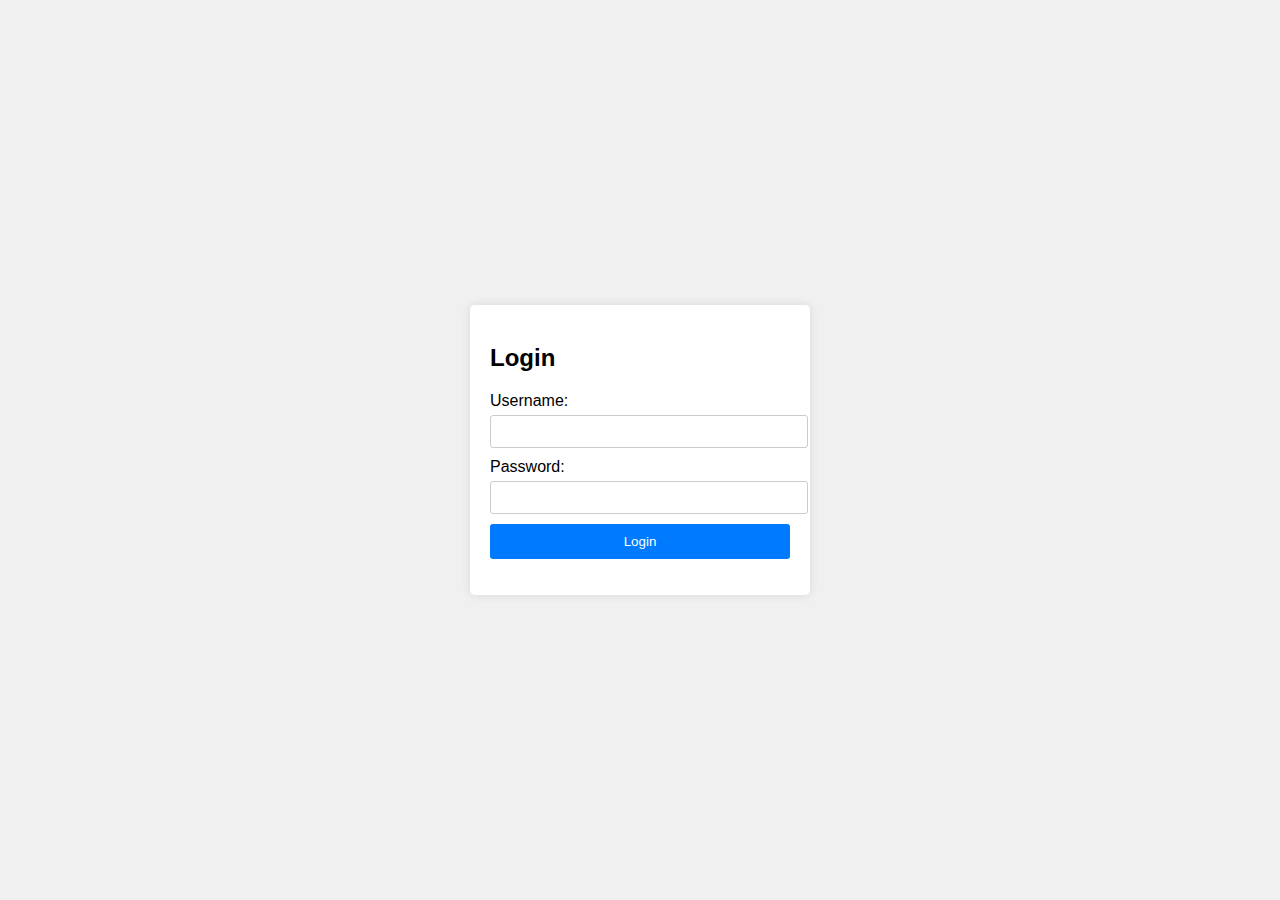
<file: index.html>
<!DOCTYPE html>
<html lang="en">
<head>
    <meta charset="UTF-8">
    <meta name="viewport" content="width=device-width, initial-scale=1.0">
    <title>Login</title>
    <link rel="stylesheet" href="style.css">
</head>
<body>
    <div class="container">
        <h2>Login</h2>
        <form id="loginForm">
            <label for="username">Username:</label>
            <input type="text" id="username" required>
            <label for="password">Password:</label>
            <input type="password" id="password" required>
            <button type="submit">Login</button>
        </form>
        <p id="error" class="error"></p>
    </div>
    <script src="script.js"></script>
</body>
</html>
</file>
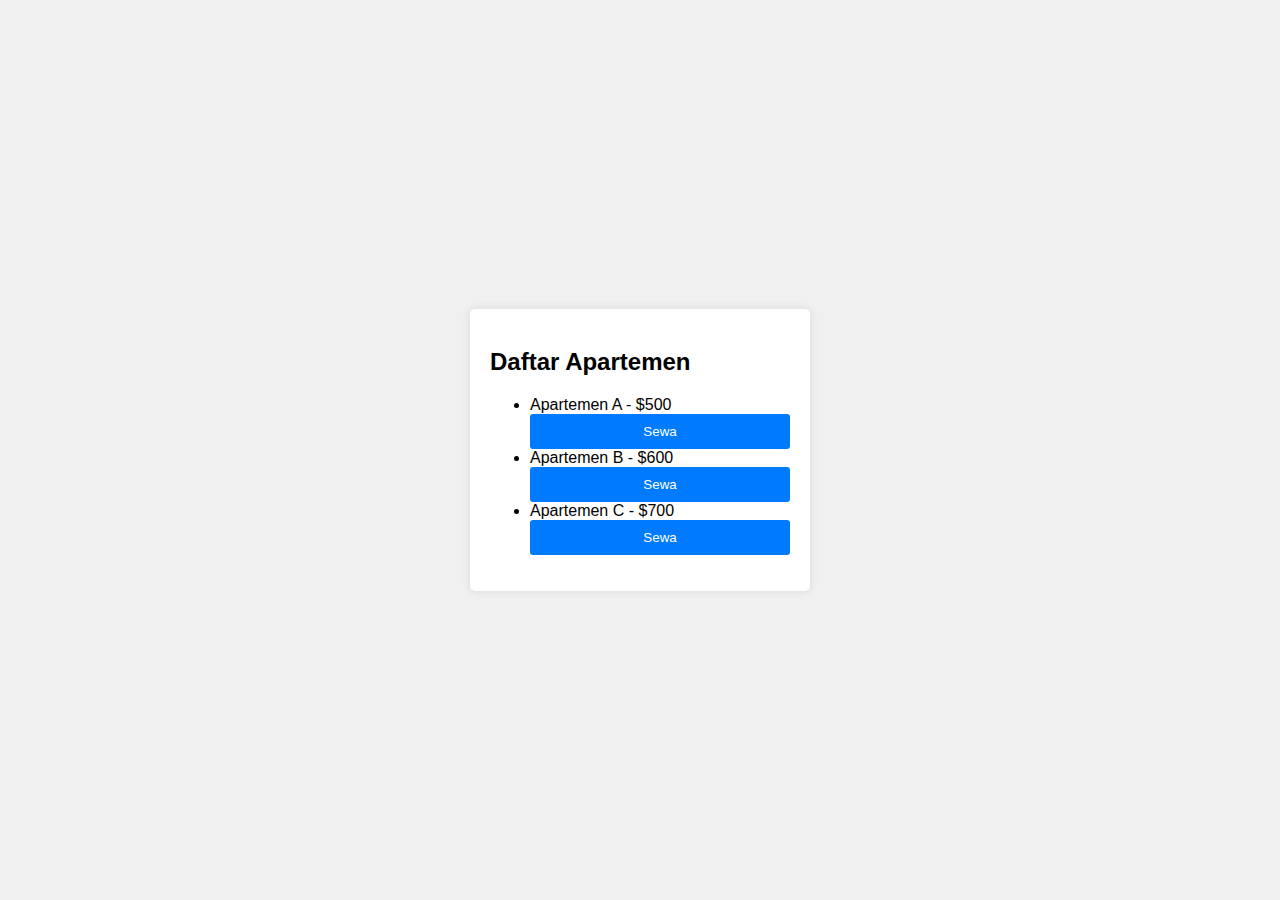
<file: home.html>
<!DOCTYPE html>
<html lang="en">
<head>
    <meta charset="UTF-8">
    <meta name="viewport" content="width=device-width, initial-scale=1.0">
    <title>Home</title>
    <link rel="stylesheet" href="style.css">
</head>
<body>
    <div class="container">
        <h2>Daftar Apartemen</h2>
        <ul id="apartmentList">
            <li>Apartemen A - $500 <button onclick="goToPayment('Apartemen A', 500)">Sewa</button></li>
            <li>Apartemen B - $600 <button onclick="goToPayment('Apartemen B', 600)">Sewa</button></li>
            <li>Apartemen C - $700 <button onclick="goToPayment('Apartemen C', 700)">Sewa</button></li>
        </ul>
    </div>
    <script>
        function goToPayment(apartment, price) {
            localStorage.setItem('apartment', apartment);
            localStorage.setItem('price', price);
            window.location.href = 'payment.html';
        }
    </script>
</body>
</html>
</file>
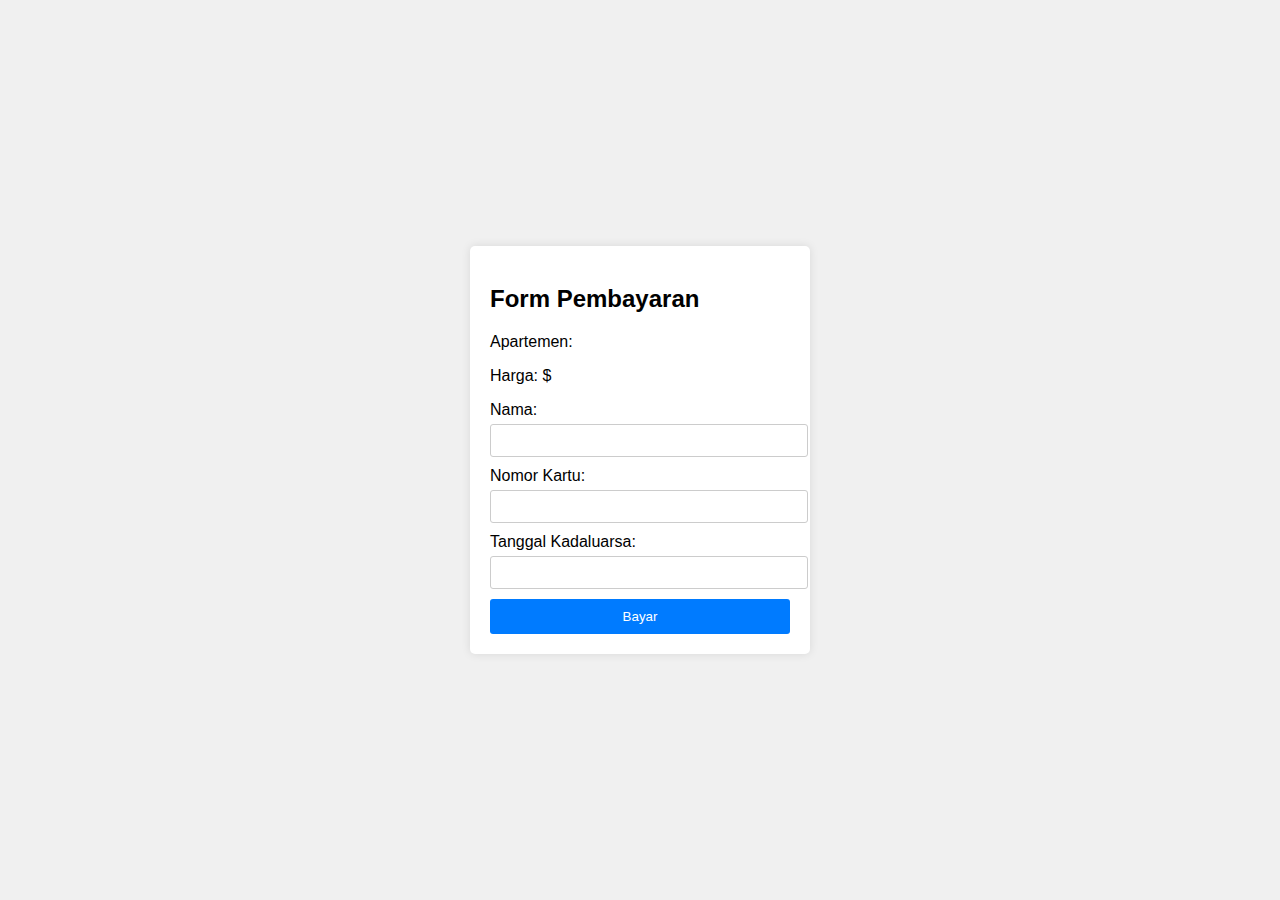
<file: payment.html>
<!DOCTYPE html>
<html lang="en">
<head>
    <meta charset="UTF-8">
    <meta name="viewport" content="width=device-width, initial-scale=1.0">
    <title>Pembayaran</title>
    <link rel="stylesheet" href="style.css">
</head>
<body>
    <div class="container">
        <h2>Form Pembayaran</h2>
        <p>Apartemen: <span id="apartment"></span></p>
        <p>Harga: $<span id="price"></span></p>
        <form id="paymentForm">
            <label for="name">Nama:</label>
            <input type="text" id="name" required>
            <label for="cardNumber">Nomor Kartu:</label>
            <input type="text" id="cardNumber" required>
            <label for="expiry">Tanggal Kadaluarsa:</label>
            <input type="text" id="expiry" required>
            <button type="submit">Bayar</button>
        </form>
    </div>
    <script>
        document.getElementById('apartment').textContent = localStorage.getItem('apartment');
        document.getElementById('price').textContent = localStorage.getItem('price');
        
        document.getElementById('paymentForm').addEventListener('submit', function(e) {
            e.preventDefault();
            localStorage.setItem('name', document.getElementById('name').value);
            localStorage.setItem('cardNumber', document.getElementById('cardNumber').value);
            localStorage.setItem('expiry', document.getElementById('expiry').value);
            window.location.href = 'receipt.html';
        });
    </script>
</body>
</html>
</file>
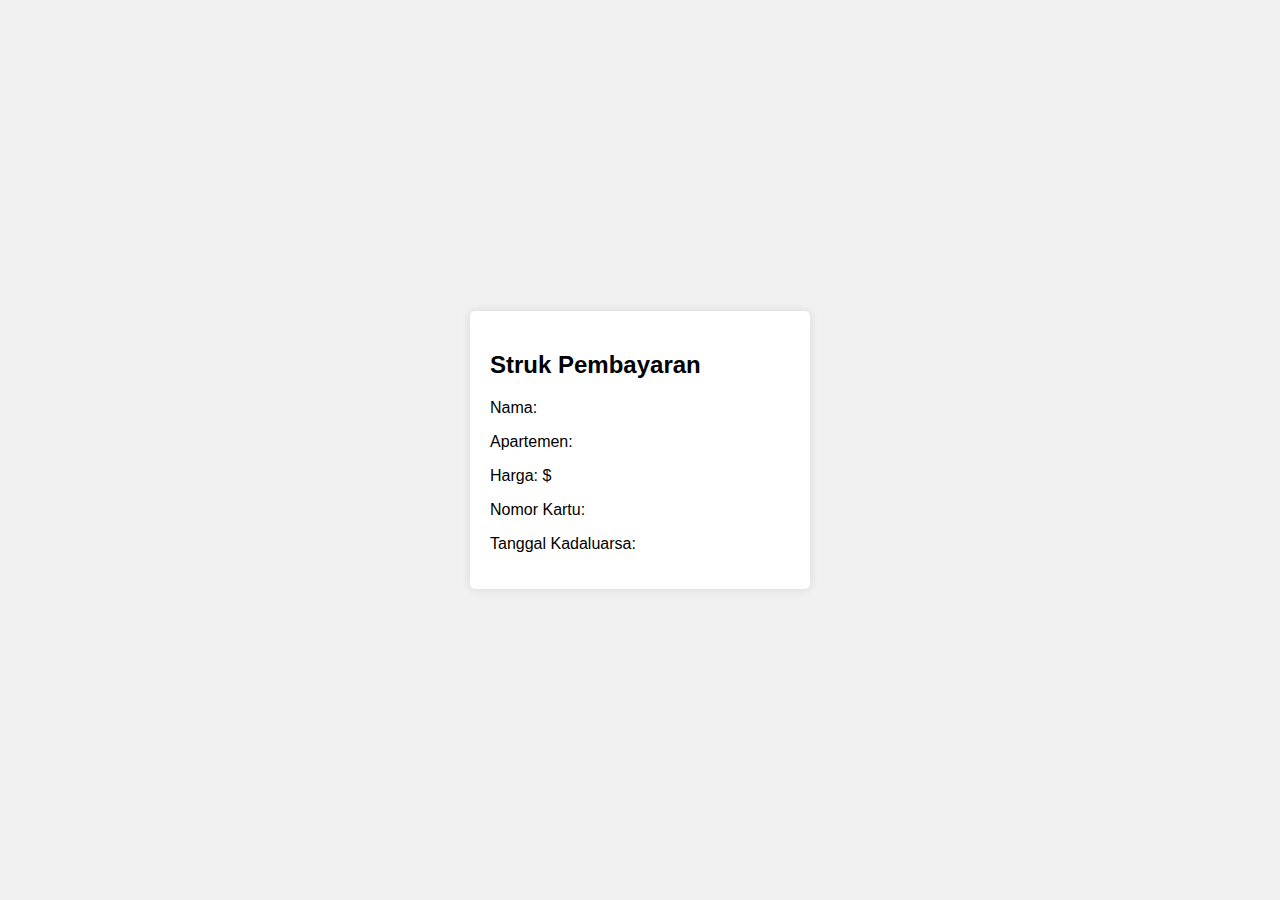
<file: receipt.html>
<!DOCTYPE html>
<html lang="en">
<head>
    <meta charset="UTF-8">
    <meta name="viewport" content="width=device-width, initial-scale=1.0">
    <title>Struk Pembayaran</title>
    <link rel="stylesheet" href="style.css">
</head>
<body>
    <div class="container">
        <h2>Struk Pembayaran</h2>
        <p>Nama: <span id="name"></span></p>
        <p>Apartemen: <span id="apartment"></span></p>
        <p>Harga: $<span id="price"></span></p>
        <p>Nomor Kartu: <span id="cardNumber"></span></p>
        <p>Tanggal Kadaluarsa: <span id="expiry"></span></p>
    </div>
    <script>
        document.getElementById('name').textContent = localStorage.getItem('name');
        document.getElementById('apartment').textContent = localStorage.getItem('apartment');
        document.getElementById('price').textContent = localStorage.getItem('price');
        document.getElementById('cardNumber').textContent = localStorage.getItem('cardNumber');
        document.getElementById('expiry').textContent = localStorage.getItem('expiry');
    </script>
</body>
</html>
</file>
<file: style.css>
body {
    font-family: Arial, sans-serif;
    background-color: #f0f0f0;
    margin: 0;
    padding: 0;
    display: flex;
    justify-content: center;
    align-items: center;
    height: 100vh;
}

.container {
    background-color: #fff;
    padding: 20px;
    border-radius: 5px;
    box-shadow: 0 0 10px rgba(0, 0, 0, 0.1);
    width: 300px;
}

h2 {
    margin-bottom: 20px;
}

label {
    display: block;
    margin-bottom: 5px;
}

input {
    width: 100%;
    padding: 8px;
    margin-bottom: 10px;
    border: 1px solid #ccc;
    border-radius: 3px;
}

button {
    width: 100%;
    padding: 10px;
    background-color: #007BFF;
    color: #fff;
    border: none;
    border-radius: 3px;
    cursor: pointer;
}

button:hover {
    background-color: #0056b3;
}

.error {
    color: red;
    margin-top: 10px;
}
</file>
